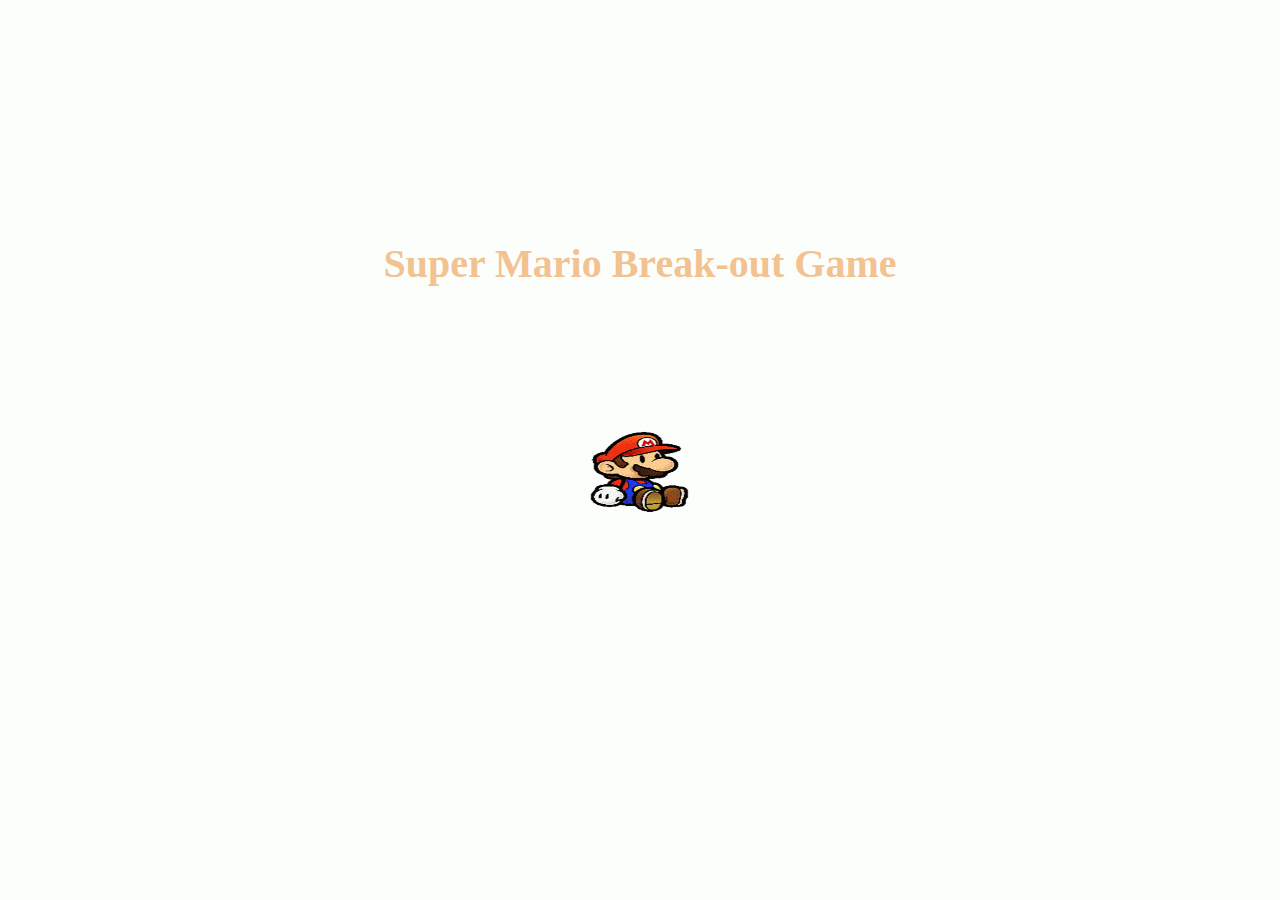
<file: index.html>
<!DOCTYPE html>
<html lang="en">

<head>
    <meta charset="UTF-8">
    <meta http-equiv="X-UA-Compatible" content="IE=edge">
    <meta name="viewport" content="width=device-width, initial-scale=1.0">
    <link rel="stylesheet" href="./Css/Style.css">
    <link href="https://fonts.cdnfonts.com/css/games" rel="stylesheet">
    <link href="https://fonts.cdnfonts.com/css/weghorst" rel="stylesheet">
    <script src="./Js/Brick-blocks.js" defer type="module"></script>
    <script src="./Js/Brick-Field/Brick-field.js" defer type="module"></script>
    <script src="./Js/paddleScript.js" defer type="module"></script>
    <script src="./Js/loading.js" defer></script>
    <link rel="shortcut icon" type="image/x-icon"  href="./Images/Mario.jpeg">
    <title>BreakOUT Ball</title>
 
</head>
<body>
    <div id="loading">
        <h1>Super Mario Break-out Game</h1>
        <img src="./Images/ezgif-1-478717032d.gif"  alt="">
    </div>
    <div id="dash-board">
        <div id="score-section">
            <img src="./Images/output-onlinegiftools.gif" width="25" alt="">
            <label for="score"> Score</label>
            <p id="score-value"> 0</p>
        </div>
        <div id="lives">
            <img src="./Images/output2-onlinegiftools.gif" width="25" alt="">
            <label for="lives"> Lives</label>
            <p id="lives-remaining">3</p>
        </div>
        <div id="highest_score">
            <img src="./Images/highest_score.png" width="25" he alt="">
            <label for="highest_score"> Highest score : </label>
            <p id="highest_score_number">3</p>
        </div>
        <div id="levels-section">
            <label for="level">Difficulty</label>
            <select name="level" id="Levels">
                <option value="easy">Easy</option>
                <option value="intermediate">Intermediate</option>
                <option value="hard">Hard</option>
            </select>
        </div>

        <div id="levels-selected">
            <p>Difficulty: <span id="level">Easy</span> </p>
        </div>

        <button id="start-play">START</button>
        <button id="pause-play">Pause</button>
        <button id="stop-play">QUIT GAME</button>
    </div>
    <div id="Game-over">
        <p> Game over</p>
        <button id="play-again">Play Again</button>
    </div>
    <canvas id="cvs" height="850" width="2000"></canvas>

</body>

</html>
</file>
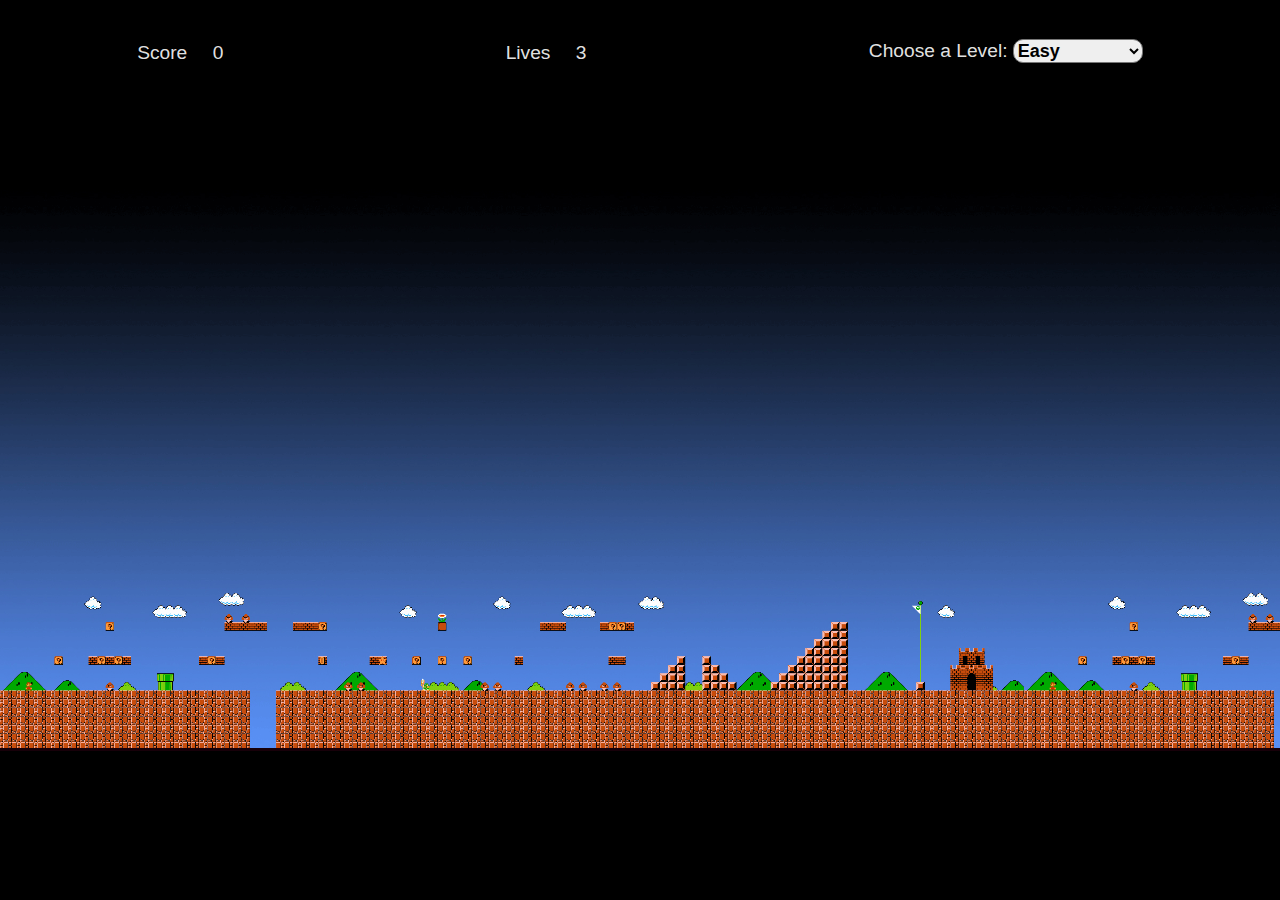
<file: HTML/index.html>
<!DOCTYPE html>
<html lang="en">

<head>
    <meta charset="UTF-8">
    <meta http-equiv="X-UA-Compatible" content="IE=edge">
    <meta name="viewport" content="width=device-width, initial-scale=1.0">
    <link rel="stylesheet" href="../Css/Style.css">
    <link href="https://fonts.cdnfonts.com/css/games" rel="stylesheet">
    <link href="https://fonts.cdnfonts.com/css/weghorst" rel="stylesheet">
    <script src="../Js/Brick-Field/Brick-field.js" defer></script>
    <script src="../Js/Brick-blocks.js" defer></script>
    <script src="../Js/paddleScript.js" defer></script> 
    <script src="" defer></script>
    <title>BreakOUT Ball</title>
</head>

<body>
    <!-- <header>Break Out Ball</header> -->
    <div id="dash-board">
        <div id="score-section">
            <label for="score"> Score</label>
            <p id="score-value"> 0</p>
        </div>
        <div id="lives">
            <label for="lives"> Lives</label>
            <p id="lives-remaining">3</p>
        </div>
        <div id="levels-section">
            <label for="level">Choose a Level:</label>
            <select name="level" id="Levels">
                <option value="easy">Easy</option>
                <option value="intermediate">Intermediate</option>
                <option value="hard">Hard</option>
            </select>
        </div>
    </div>
    <canvas id="cvs"></canvas>

</body>

</html>
</file>
<file: Css/Style.css>
* {
    padding: 0;
    margin: 0;
  }

html,body{
    text-align: center;
    margin: 0px;
    font-family: 'Weghorst', sans-serif;
    background: #000;
}

#loading{
    position: absolute;
    width: 100%;
    height: 100%;
    background-color: #FCFEFC;
    z-index: 9999;
}
#loading img{
    position: fixed;
    width: 20%;
    height: 20%;
    top: 50%;
    left: 50%;
  transform: translate(-50%, -50%);
 
}
#loading h1{
    font-size: 2.5em;
    margin-top: 6em;
    color: #F2C291;
    font-family: 'Brush Script MT', cursive;
}

#dash-board{
    display: flex;
    height: 12vh;
    background-color: #000000;
    flex-direction: row;
    justify-content: space-around;
    font-size: 1.2em;
}

#dash-board div{
   padding: 1.5em;
   margin: 5px;
   color: rgba(255, 255, 255, 0.9);
   border-radius: 20px;
} 


p{
    display: inline-block;
    margin: 0px;
    padding: 8px;
    padding-left: 20px;
    border-radius: 5px;
    font-family: 'Games', sans-serif;

}


select{
    margin-top: 5px;
    border-radius: 10px;
    font-size: 18px; 
    font-weight: bolder;
}


option:hover{

    color: rgb(224, 1, 90);
}

button{
    margin-top: .8em;
    padding: 0px 15px;
    height: 50px;
    border-radius: 10px;
    background-color:#000;
    border: 1px solid #fff;
    color: rgba(255, 255, 255, 0.9);
    font-size: 26px;
    font-family: 'Weghorst', sans-serif;
    transition:  .3s;

}
button:hover{
    color: #000;
    background-color: #fff;
}
#cvs{
    border-bottom: 3px solid rgb(224, 1, 90, .1);
    padding: 0px;
    width: 100%;
    height: 100%;
    background-image: url(../Images/s.gif);
    background-size:contain
}


#try-again{
    position: absolute;
    padding: 50px;
    border-radius: 30px;
    background-color: rgb(6, 119, 217);
    top: 40%;
    left: 30%;
}



#Game-over{
    display: none;
    position: absolute;
    left: 7%;
    top: 15%;
    padding: 50px;
    border-radius: 10px;
    width: 75%;
    height: 50%;
    text-align: center;
    background-color: #0259A4;

}


#Game-over>p{
     
    font-family: 'Games', sans-serif;
    font-size: 30px;
    color: white;
    display: block;
    margin-top: 4em;

}

#levels-selected{
    display: none;
}


@media only screen and (max-width: 991px) {

    #cvs{
        width: 95%;
        height: 250px;
    }
}
</file>
